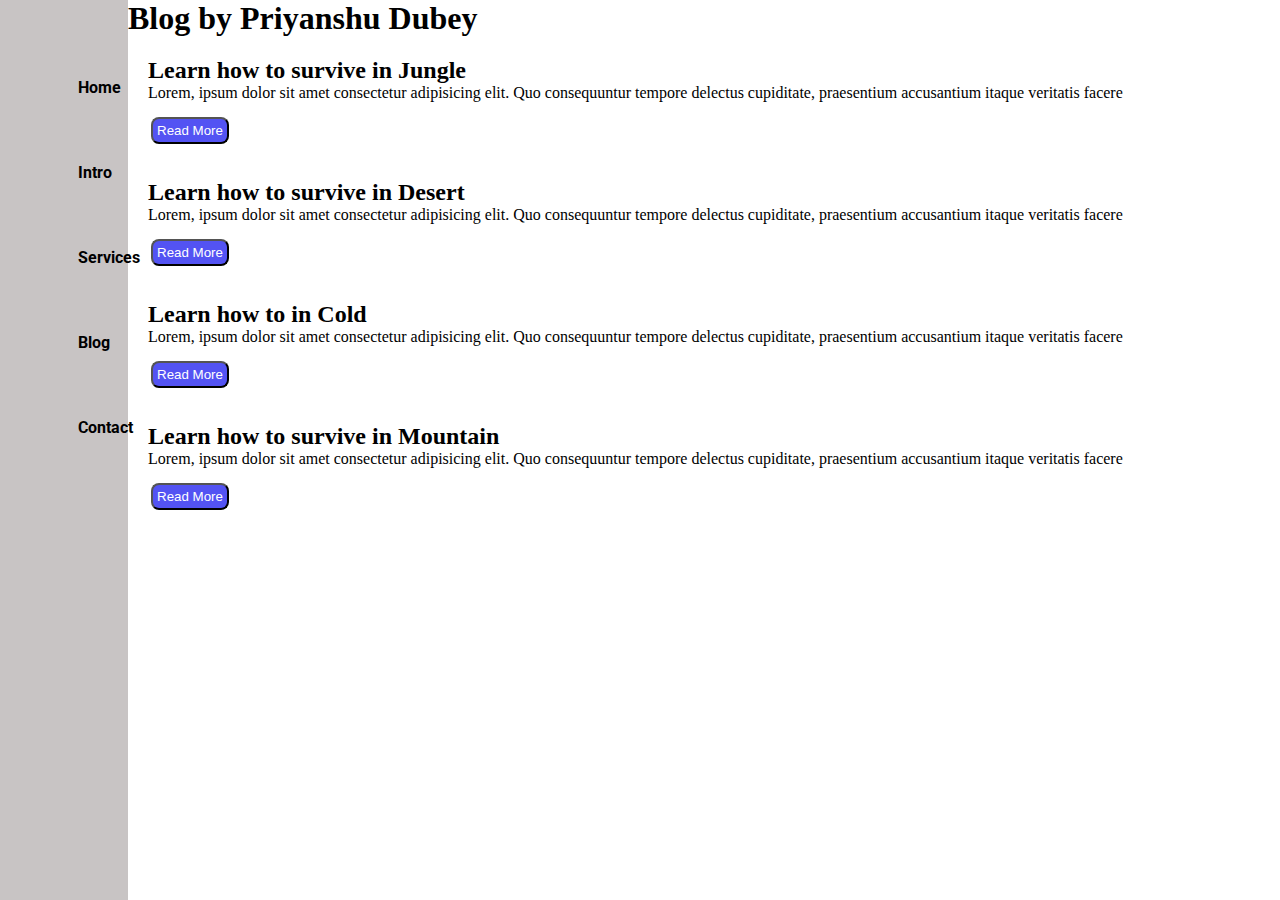
<file: blog.html>
<!DOCTYPE html>
<html lang="en">

<head>
    <meta charset="UTF-8">
    <meta name="viewport" content="width=device-width, initial-scale=1.0">
    <title>Myportfolio</title>
    <link rel="stylesheet" href="style.css">
</head>

<body>
    <div class="container">
        <div class="sidebar">

            <nav>
                <ul>
                    <li><a href="/">Home</a></li>
                    <li><a href="/Intro.html">Intro</a></li>
                    <li><a href="/services.html">Services</a></li>
                    <li><a href="/blog.html">Blog</a></li>
                    <li><a href="/contact.html">Contact</a></li>

                </ul>
            </nav>
        </div>
        <div class="main">
            <div class="blogContainer">
                <h1>Blog by Priyanshu Dubey</h1>
                <div class="blogItem">
                    <h2>Learn how to survive in Jungle</h2>
                    <p>Lorem, ipsum dolor sit amet consectetur adipisicing elit. Quo consequuntur tempore delectus
                        cupiditate, praesentium accusantium itaque veritatis facere </p>
                        <button type="submit" class="btn">Read More</button>
                </div>
                <div class="blogItem">
                    <h2>Learn how to survive in Desert</h2>
                    <p>Lorem, ipsum dolor sit amet consectetur adipisicing elit. Quo consequuntur tempore delectus
                        cupiditate, praesentium accusantium itaque veritatis facere </p>
                        <button type="submit" class="btn">Read More</button>
                </div>
                <div class="blogItem">
                    <h2>Learn how to in Cold</h2>
                    <p>Lorem, ipsum dolor sit amet consectetur adipisicing elit. Quo consequuntur tempore delectus
                        cupiditate, praesentium accusantium itaque veritatis facere </p>
                        <button type="submit" class="btn">Read More</button>
                </div>
                <div class="blogItem">
                    <h2>Learn how to survive in Mountain</h2>
                    <p>Lorem, ipsum dolor sit amet consectetur adipisicing elit. Quo consequuntur tempore delectus
                        cupiditate, praesentium accusantium itaque veritatis facere </p>
                        <button type="submit" class="btn">Read More</button>
                </div>
            </div>
        </div>
        <!-- <div class="infocontainer">
                <div class="devInfo">
                    <div class="hello">Hi I am</div>
                    <div class="name">Priyanshu</div>
                    <div class="About">Web-Developer, Programmer</div>
                    <div class="MoreAbout">As a web developer and programmer, I specialize in creating dynamic websites
                        using HTML, CSS, and JavaScript. I have experience with front-end frameworks like React and
                        back-end development using Node.js. I stay updated with the latest web development trends,
                        delivering visually appealingand user-friendly web applications. I collaborate with designers
                        to bring their vision to life while ensuring a seamless user experience.</div>
                        
                    <div class="buttons">
                        <button>Download CV</button>
                        <button>Contact Me</button>
                    </div>
                </div>
                <div class="devPic"><img src="pd1.jpeg" alt="I am Priyanshu"></div>
            </div>
        </div> -->
    </div>
</body>

</html>
</file>
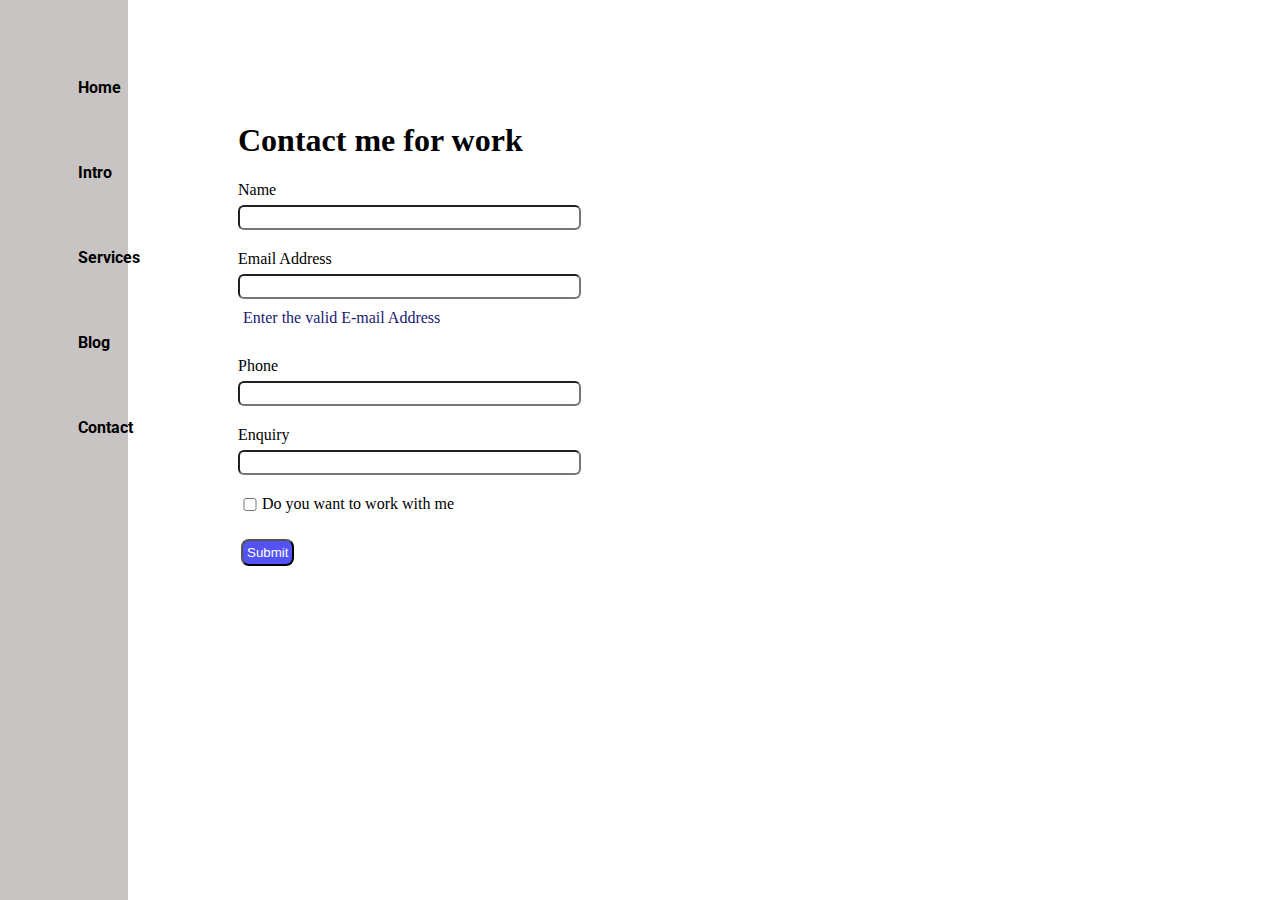
<file: contact.html>
<!DOCTYPE html>
<html lang="en">

<head>
    <meta charset="UTF-8">
    <meta name="viewport" content="width=device-width, initial-scale=1.0">
    <title>Myportfolio</title>
    <link rel="stylesheet" href="style.css">
</head>

<body>
    <div class="container">
        <div class="sidebar">

            <nav>
                <ul>
                    <li><a href="/">Home</a></li>
                    <li><a href="/Intro.html">Intro</a></li>
                    <li><a href="/services.html">Services</a></li>
                    <li><a href="/blog.html">Blog</a></li>
                    <li><a href="/contact.html">Contact</a></li>

                </ul>
            </nav>
        </div>
        <div class="main">
            <div class="contactform">
                <h1>Contact me for work</h1>
                <form>
                    <div class="mb-3">
                      <label for="clientemail" class="form-label">Name</label>
                      <input type="name" class="form-control" id="clientemail" aria-describedby="emailHelp">
                      <!-- <div id="emailHelp" class="form-text">Enter the valid E-mail Address </div> -->
                    </div>
                    <div class="mb-3">
                      <label for="clientemail" class="form-label">Email Address</label>
                      <input type="email" class="form-control" id="clientemail" aria-describedby="emailHelp">
                      <div id="emailHelp" class="form-text">Enter the valid E-mail Address </div>
                    </div>
                    <div class="mb-3">
                      <label for="clientphone" class="form-label">Phone</label>
                      <input type="password" class="form-control" id="clientphone">
                    </div>
                    <div class="mb-3">
                        <label for="clientemail" class="form-label">Enquiry</label>
                        <input type="name" class="form-control" id="clientemail" aria-describedby="emailHelp">
                        <!-- <div id="emailHelp" class="form-text">Enter the valid E-mail Address </div> -->
                      </div>
                    <div id="form-check">
                      <input type="checkbox" id="form-check-input" id="exampleCheck1">
                      <label class="form-check-label" for="exampleCheck1">Do you want to work with me</label>
                    </div>
                    <button type="submit" class="btn">Submit</button>
                  </form>


            </div>
            <!-- <div class="infocontainer">
                <div class="devInfo">
                    <div class="hello">Hi I am</div>
                    <div class="name">Priyanshu</div>
                    <div class="About">Web-Developer, Programmer</div>
                    <div class="MoreAbout">As a web developer and programmer, I specialize in creating dynamic websites
                        using HTML, CSS, and JavaScript. I have experience with front-end frameworks like React and
                        back-end development using Node.js. I stay updated with the latest web development trends,
                        delivering visually appealingand user-friendly web applications. I collaborate with designers
                        to bring their vision to life while ensuring a seamless user experience.</div>
                        
                    <div class="buttons">
                        <button>Download CV</button>
                        <button>Contact Me</button>
                    </div>
                </div>
                <div class="devPic"><img src="pd1.jpeg" alt="I am Priyanshu"></div>
            </div>
        </div> -->
    </div>
</body>

</html>
</file>
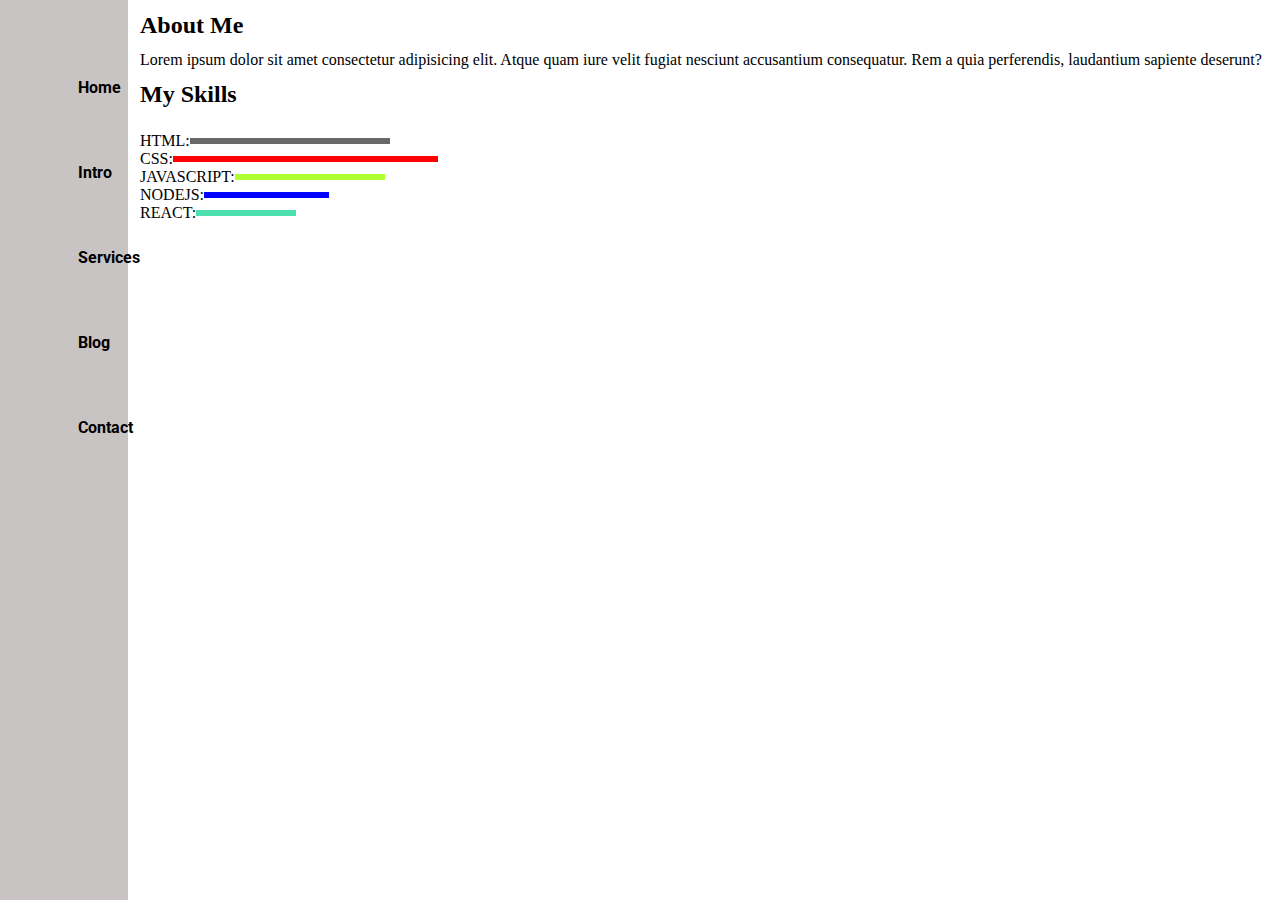
<file: Intro.html>
<!DOCTYPE html>
<html lang="en">

<head>
    <meta charset="UTF-8">
    <meta name="viewport" content="width=device-width, initial-scale=1.0">
    <title>Myportfolio</title>
    <link rel="stylesheet" href="style.css">
</head>

<body>
    <div class="container">
        <div class="sidebar">

            <nav>
                <ul>
                    <li><a href="/">Home</a></li>
                    <li><a href="/Intro.html">Intro</a></li>
                    <li><a href="/services.html">Services</a></li>
                    <li><a href="/blog.html">Blog</a></li>
                    <li><a href="/contact.html">Contact</a></li>

                </ul>
            </nav>
        </div>
        
        <div class="main">
            <!-- <div class="Icontainer">
                <div class="devpic"><img src="pd1.jpeg" alt="I am Priyanshu"></div>
            </div> -->
            <div class="Intro">
            <!-- <div class="infocontainer">
                <div class="devInfo">
                    <div class="hello">Hi I am</div>
                    <div class="name">Priyanshu Dubey</div>
                    <div class="About">Web-Developer, Programmer</div>
                    <div class="MoreAbout">As a web developer and programmer, I specialize in creating dynamic websites
                        using HTML, CSS, and JavaScript. I have experience with front-end frameworks like React and
                        back-end development using Node.js. I stay updated with the latest web development trends,
                        delivering visually appealingand user-friendly web applications. I collaborate with designers
                        to bring their vision to life while ensuring a seamless user experience.</div>
                        
                    <div class="buttons">
                        <a href="/cv.txt" target="_blank">
                             target_blank is used for another tab the content will open in different tab  -->
            <!-- <button>Download CV</button></a>
                        <a href="/contact.html"><button>Contact Me</button></a>
                    </div>
                </div>
                <div class="devPic"><img src="pd1.jpeg" alt="I am Priyanshu"></div>
            </div>
        </div> -->
            <h2>About Me</h2>
            <p>Lorem ipsum dolor sit amet consectetur adipisicing elit. Atque quam iure velit fugiat nesciunt
                accusantium consequatur. Rem a quia perferendis, laudantium sapiente deserunt?</p>
            <h2>My Skills</h2>
            <div class="skillcontainer">
                <div class="skillItem">HTML: <div class="skill t4"></div></div>
                <div class="skillItem">CSS: <div class="skill hundred"></div></div>
                <div class="skillItem">JAVASCRIPT: <div class="skill t3"></div></div>
                <div class="skillItem">NODEJS: <div class="skill fifty"></div></div>
                <div class="skillItem">REACT: <div class="skill t5"></div></div>
            </div>
           </div>

        </div>
</body>

</html>
</file>
<file: style.css>
@import url('https://fonts.googleapis.com/css2?family=Roboto:wght@100&display=swap');
*{
    margin: 0;
    padding: 0;
}
.sidebar{
    background-color: rgb(200, 196, 196);
    font-family: 'Roboto', sans-serif;
    width: 10vw;
    height: 100vh;
    font-weight: bold;
}
.sidebar nav{
    padding: 45px;
}
.sidebar nav li{
    
    list-style: none;
    /* list-style none se jo dot hai home k phle vo ht jayega */
    padding: 33px;
}
.sidebar nav li a{
    text-decoration: none;
    color: black;
}

.main{

    /* background-color: aqua; */
    width: 90vw;
}
.container{
    display: flex;
}

.infocontainer{
    /* background-color: pink; */
    height: 60vh;
    width: 80vw;
    margin: 100px auto;
    display: flex;
    justify-content: space-around;
    /* the justify-content is used to move the image along with the flex */
}
.devPic img{
    width: 200px;
    height: 60vh;
    border: 2px solid red;
    border-radius: 60px;
}
.devInfo{
    display: flex;
    justify-content: center;
    /* justify-content is used to move the flex things in the center */
    flex-direction: column;
    /* flex-direction: left; */
}
.hello{
    font-size: 75px;

}
.name{
    font-size: 70px;
    font-weight: bold;

}
.About{
    font-size: 56px;

}
.buttons button{
    margin-top: 20px;
    padding: 6px;
    border-radius: 8px;
    margin: 20 6px;
    /* font-size: 15px; */
    cursor: pointer;
    color: white;
    background-color: rgb(83, 83, 243);

}
.buttons button:hover{
    background-color: white;
    color: blue;
}
.MoreAbout{
    font-size: 20px;
    margin-top: 20px;
}
.contactform{
    padding: 0 34px;
    padding: 110px;

}
.contactform h1{
    text-align: left;
    padding: 12px 0;

}
.contactform form div{
    padding: 10px 0;
    display: flex;
    flex-direction: column;

}
.contactform form div input{
   width: 26vw;
   border-radius: 6px;
   margin: 6px 0 0 0;
   padding: 3px;

}
#emailHelp{
    font-size: 16px;
    color: midnightblue;
    margin: 0 5px;
}
#form-check{
    flex-direction: row;
}
#form-check-input{
    width: 24px;
    margin: 3px 0;

}
.btn{
    margin-top: 10px;
    padding: 4px;
    border-radius: 8px;
    margin: 15px 3px;
    /* font-size: 15px; */
    cursor: pointer;
    color: white;
    background-color: rgb(83, 83, 243);

}
.btn:hover{
    background-color: white;
    color: blue;
}

.blogItem{
    margin: 20px;
    
}
.h1{
    margin: 23px;

}
.p{
    font-size: 18px;

}
.Intro h2{
    margin: 12px;
}
.Intro p{
    margin: 12px;
}

.skillcontainer{
    padding: 12px;
}
 
.skill{
    width: 265px;
    height: 6px;
    background-color: red;
}
.skillItem{
    display: flex;
    align-items: center;
}
.hundred{
    width: 265px;
    background-color: red;

}
.fifty{
    width: 125px;
    background-color: blue;
}
.t5{
    width: 100px;
    background-color: rgb(77, 224, 175);
}
.t4{
    width:200px;
    background-color: rgb(107, 104, 104);
}
.t3{
    width: 150px;
    background-color: greenyellow;
}

/* .Icontainer{ */
    /* background-color: pink; */
    /* height: 60vh; */
    /* width: 80vw; */
    /* margin: 100px auto; */
    /* display: flex; */
    /* justify-content: space-around; */
    /* the justify-content is used to move the image along with the flex */
/* } */
/* .devpic img{
    width: 140px;
    height: 40vh;
    border: 2px solid red;
    border-radius: 60px;
} */
</file>
